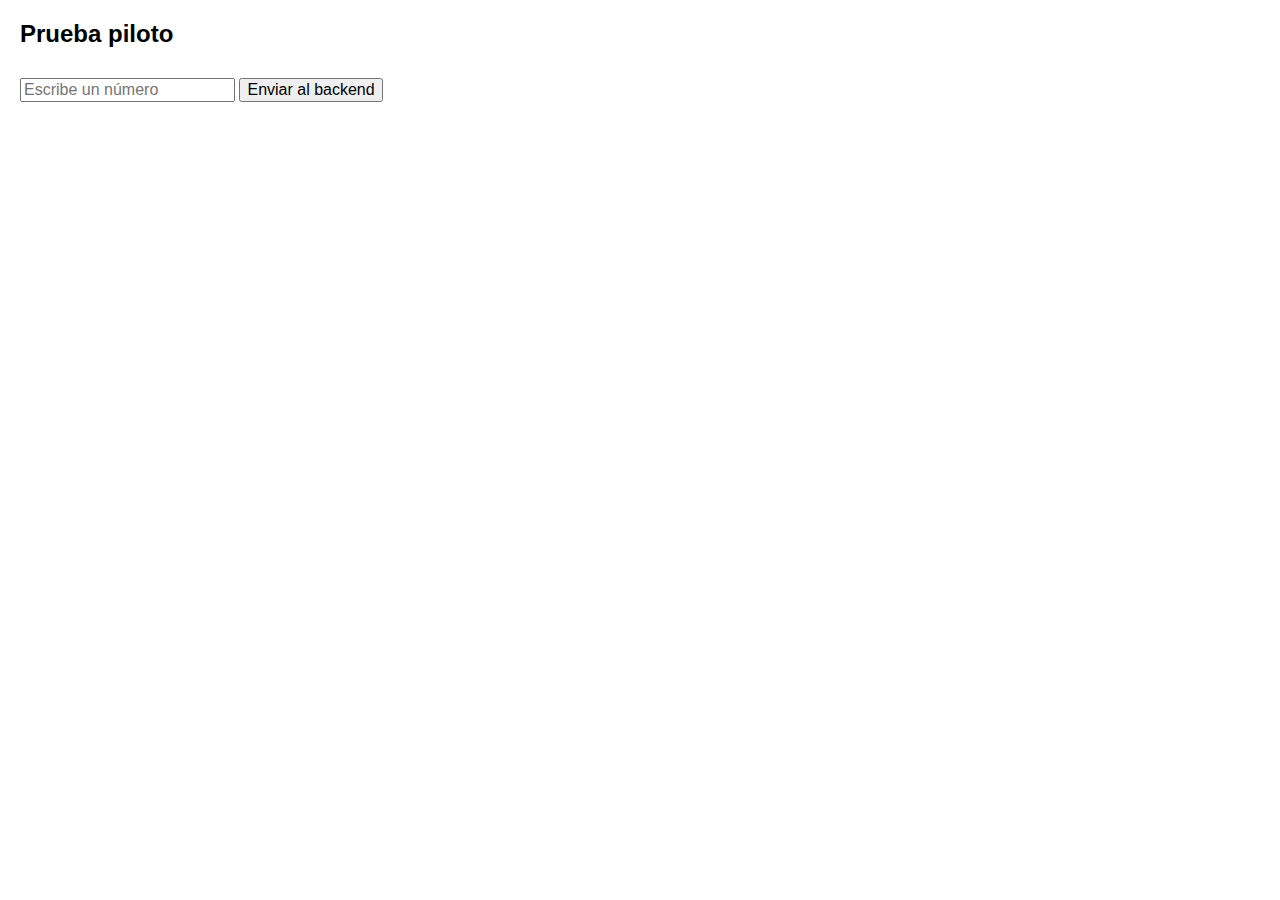
<file: docs/index.html>
<!DOCTYPE html>
<html lang="es">
<head>
    <meta charset="UTF-8">
    <title>Econometría App</title>
    <link rel="stylesheet" href="style.css">
</head>
<body>
    <h2>Prueba piloto</h2>
    <input type="number" id="numeroInput" placeholder="Escribe un número">
    <button onclick="enviarNumero(parseInt(document.getElementById('numeroInput').value))">
        Enviar al backend
    </button>

    <script src="app.js"></script>
</body>
</html>
</file>
<file: docs/style.css>
body {
    font-family: Arial, sans-serif;
    margin: 20px;
}

input, button {
    font-size: 16px;
    margin-top: 10px;
}
</file>
